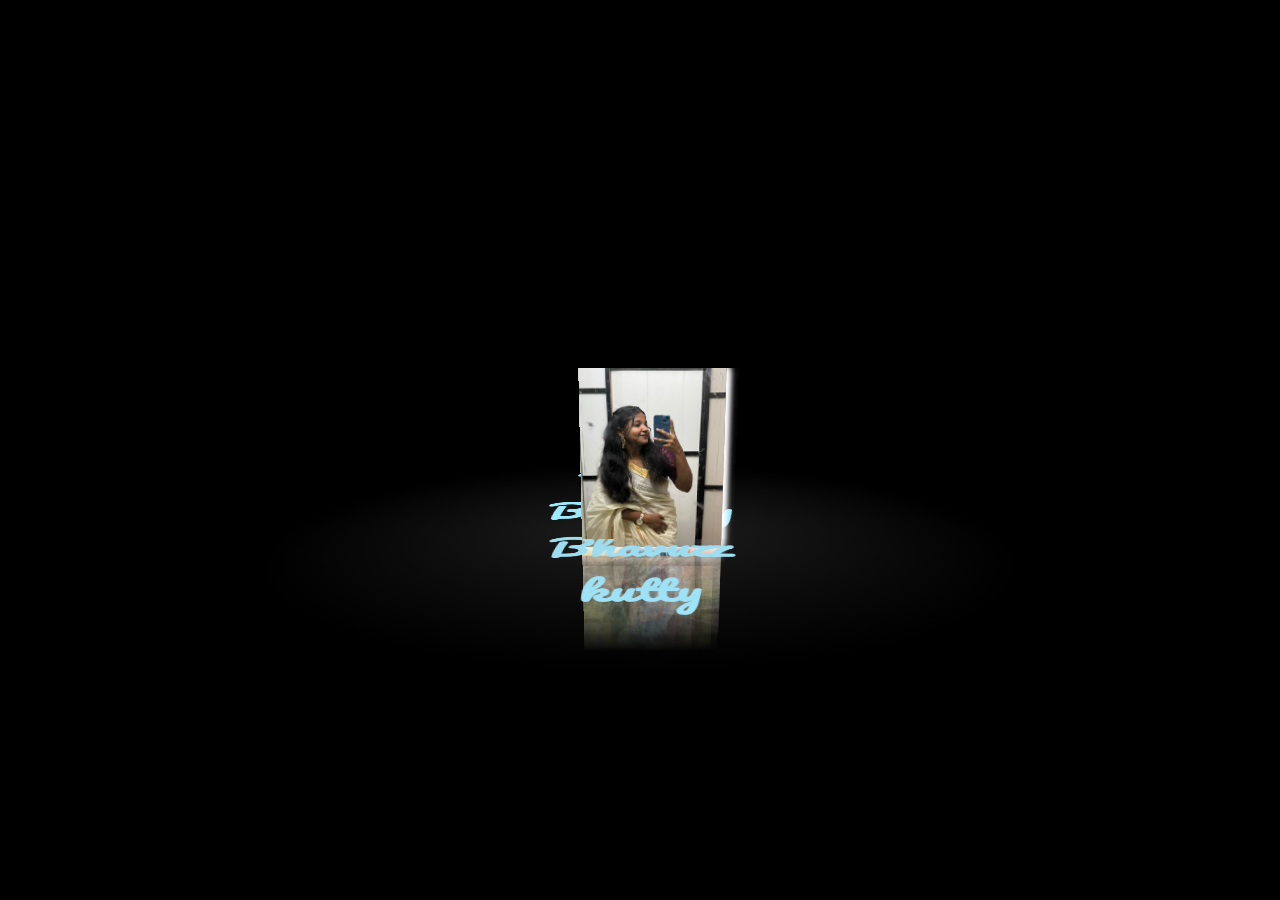
<file: love/index.html>
<!DOCTYPE html>
<html lang="vi">
<head>
    <meta charset="UTF-8">
    <meta http-equiv="X-UA-Compatible" content="IE=edge">
    <meta name="viewport" content="width=device-width, initial-scale=1.0">
    <title>Unnakaga Mu</title>
    <link rel="shortcut icon" href="./icon.png" type="image/x-icon">
    <link rel="stylesheet" href="main.css">
    <link rel="preconnect" href="https://fonts.googleapis.com">
    <link rel="preconnect" href="https://fonts.gstatic.com" crossorigin>
    <link href="https://fonts.googleapis.com/css2?family=Dancing+Script&display=swap" rel="stylesheet">
</head>
<body>
    <div id="drag-container">
        <div id="spin-container">
            <img src="./images/IMG_20251008_173435.jpg" alt="">
            <img src="./images/IMG_20251008_173356.jpg" alt="">
            <img src="./images/IMG_20251008_173253_911.jpg" alt="">
            <img src="./images/IMG_20251008_173004_291.jpg" alt="">
            <img src="./images/IMG_20251008_172639_817.jpg" alt="">
            <img src="./images/IMG_20251008_172634_817.jpg" alt="">
            <img src="./images/IMG_20251008_172511_993.jpg" alt="">
            <img src="./images/IMG_20251008_171646_425.jpg" alt="">
            <img src="./images/IMG_20251008_171636_594.jpg" alt="">
            <img src="./images/IMG_20251008_171612_029.jpg" alt="">
            <p>Happy Birthday Bhavuzz kutty</p>
        </div>
        <div id="ground"></div>
    </div>
    
    <div id="music-container"></div>
    <!-- <div id="canva">
        <canvas id="canvas"></canvas>
    </div> -->

    <!-- Audio tự động phát -->
    <audio id="myAudio" autoplay playsinline>
        <source src="music/introsong.mp3" type="audio/mpeg">
        <source src="music/setlove.ogg" type="audio/ogg">
    </audio>

    <script src="main.js"></script>

    <script>
        window.onload = function() {
            var audio = document.getElementById("myAudio");
            audio.muted = false;
            audio.play().catch(function(e) {
                console.log('Audio playback failed:', e);
            });

            // Hiệu ứng pháo hoa và trái tim
            const canvas = document.getElementById("canvas");
            const ctx = canvas.getContext("2d");
            canvas.width = window.innerWidth;
            canvas.height = window.innerHeight;

            function random(min, max) {
                return Math.random() * (max - min) + min;
            }

            function Firework(x, y) {
                this.x = x;
                this.y = y;
                this.radius = random(2, 4);
                this.color = `hsl(${random(0, 360)}, 100%, 50%)`;
                this.vx = random(-3, 3);
                this.vy = random(-3, 3);
                this.life = 100;
            }

            Firework.prototype.draw = function () {
                ctx.beginPath();
                ctx.arc(this.x, this.y, this.radius, 0, Math.PI * 2);
                ctx.fillStyle = this.color;
                ctx.fill();
            };

            Firework.prototype.update = function () {
                this.x += this.vx;
                this.y += this.vy;
                this.life--;
            };

            function Heart(x, y) {
                this.x = x;
                this.y = y;
                this.size = random(20, 40);
                this.color = 'red';
                this.vy = random(-2, -1);
                this.opacity = 1;
            }

            Heart.prototype.draw = function () {
                ctx.beginPath();
                ctx.moveTo(this.x, this.y);
                ctx.bezierCurveTo(this.x - this.size / 2, this.y - this.size / 2, this.x - this.size, this.y + this.size / 3, this.x, this.y + this.size);
                ctx.bezierCurveTo(this.x + this.size, this.y + this.size / 3, this.x + this.size / 2, this.y - this.size / 2, this.x, this.y);
                ctx.fillStyle = this.color;
                ctx.globalAlpha = this.opacity;
                ctx.fill();
                ctx.globalAlpha = 1;
            };

            Heart.prototype.update = function () {
                this.y += this.vy;
                this.opacity -= 0.01;
            };

            let fireworks = [];
            let hearts = [];

            function animate() {
                ctx.clearRect(0, 0, canvas.width, canvas.height);
                if (Math.random() < 0.1) {
                    fireworks.push(new Firework(random(0, canvas.width), random(0, canvas.height)));
                }
                if (Math.random() < 0.05) {
                    hearts.push(new Heart(random(0, canvas.width), canvas.height));
                }

                fireworks.forEach((firework, index) => {
                    firework.draw();
                    firework.update();
                    if (firework.life <= 0) {
                        fireworks.splice(index, 1);
                    }
                });

                hearts.forEach((heart, index) => {
                    heart.draw();
                    heart.update();
                    if (heart.opacity <= 0) {
                        hearts.splice(index, 1);
                    }
                });

                requestAnimationFrame(animate);
            }
            animate();
        };
    </script>
</body>
</html>
</file>
<file: love/main.css>
@import url('https://fonts.googleapis.com/css2?family=Amita:wght@400;700&family=Archivo:ital,wght@0,100..900;1,100..900&family=Bilbo+Swash+Caps&family=Inter:opsz,wght@14..32,500&family=Noto+Serif:ital,wght@0,100..900;1,100..900&family=Pacifico&family=Poppins:ital,wght@0,100;0,200;0,300;0,400;0,500;0,600;0,700;0,800;0,900;1,100;1,200;1,300;1,400;1,500;1,600;1,700;1,800;1,900&family=Tiro+Devanagari+Marathi:ital@0;1&display=swap');

* {
    margin: 0;
    padding: 0;
  }
  
  html,
  body {
    height: 100%;
    /* for touch screen */
    touch-action: none; 
  }
  
  body {
    overflow: hidden;
    display: -webkit-box;
    display: -ms-flexbox;
    display: flex;
    font-family: "Pacifico", sans-serif;
    background: #000000;
    -webkit-perspective: 1000px;
            perspective: 1000px;
    -webkit-transform-style: preserve-3d;
            transform-style: preserve-3d;
  }
  
  #drag-container, #spin-container {
    position: relative;
    display: -webkit-box;
    display: -ms-flexbox;
    display: flex;
    margin: auto;
    -webkit-transform-style: preserve-3d;
            transform-style: preserve-3d;
    -webkit-transform: rotateX(-10deg);
            transform: rotateX(-10deg);
            z-index: 100;
  }
  
  #drag-container img, #drag-container video {
    -webkit-transform-style: preserve-3d;
            transform-style: preserve-3d;
    position: absolute;
    left: 0;
    top: 0;
    max-width: 120%;
    max-height: 120%; 
    line-height: 200px;
    font-size: 50px;
    text-align: center;
    -webkit-box-shadow: 0 0 8px #fff;
            box-shadow: 0 0 8px #fff;
    -webkit-box-reflect: below 10px linear-gradient(transparent, transparent, #0005);
  }
  
  #drag-container img:hover, #drag-container video:hover {
    -webkit-box-shadow: 0 0 15px #fffd;
            box-shadow: 0 0 15px #fffd;
    -webkit-box-reflect: below 10px linear-gradient(transparent, transparent, #0007);
  }
  
  #drag-container p {
    
    position: absolute;
    top: 100%;
    left: 50%;
    -webkit-transform: translate(-50%,-50%) rotateX(90deg);
            transform: translate(-50%,-50%) rotateX(90deg);
    color: rgb(159, 233, 255);
    animation: fadein ease 15s;
  }

  @keyframes fadein {
      from {
          opacity:0;
          
      }
      to {
          opacity: 1;
          
      }
  }
  
  #ground {
    width: 900px;
    height: 900px;
    position: absolute;
    top: 100%;
    left: 50%;
    -webkit-transform: translate(-50%,-50%) rotateX(90deg);
            transform: translate(-50%,-50%) rotateX(90deg);
    background: -webkit-radial-gradient(center center, farthest-side , #9993, transparent);
  }
  
  #music-container {
    position: absolute;
    top: 0;
    left: 0;
    display: none;
  }
  
  @-webkit-keyframes spin {
    from{
      -webkit-transform: rotateY(0deg);
              transform: rotateY(0deg);
    } to{
      -webkit-transform: rotateY(360deg);
              transform: rotateY(360deg);
    }
  }
  
  @keyframes spin {
    from{
      -webkit-transform: rotateY(0deg);
              transform: rotateY(0deg);
    } to{
      -webkit-transform: rotateY(360deg);
              transform: rotateY(360deg);
    }
  }
  @-webkit-keyframes spinRevert {
    from{
      -webkit-transform: rotateY(360deg);
              transform: rotateY(360deg);
    } to{
      -webkit-transform: rotateY(0deg);
              transform: rotateY(0deg);
    }
  }
  @keyframes spinRevert {
    from{
      -webkit-transform: rotateY(360deg);
              transform: rotateY(360deg);
    } to{
      -webkit-transform: rotateY(0deg);
              transform: rotateY(0deg);
    }
  }

  #canvas {
    background-color:transparent;   
    color: transparent; 
    margin: 0;
    overflow: hidden;
    background-repeat: no-repeat;
    width: 100vw;
  }


#canva {
    position: absolute;
    top: 0px;
    right: 0px;
    overflow: hidden;
}

p {
    font-weight: 600;
    font-size: 4vw;
    text-align: center;
    
}

@media screen and (max-width: 658px)    {
  p {
    font-weight: 600;
    font-size: 12vw;
    text-align: center;
}
}
</file>
<file: HAPPY-BIRTHDAY-V5/love/main.css>
@import url('https://fonts.googleapis.com/css2?family=Amita:wght@400;700&family=Archivo:ital,wght@0,100..900;1,100..900&family=Bilbo+Swash+Caps&family=Inter:opsz,wght@14..32,500&family=Noto+Serif:ital,wght@0,100..900;1,100..900&family=Pacifico&family=Poppins:ital,wght@0,100;0,200;0,300;0,400;0,500;0,600;0,700;0,800;0,900;1,100;1,200;1,300;1,400;1,500;1,600;1,700;1,800;1,900&family=Tiro+Devanagari+Marathi:ital@0;1&display=swap');

* {
    margin: 0;
    padding: 0;
  }
  
  html,
  body {
    height: 100%;
    /* for touch screen */
    touch-action: none; 
  }
  
  body {
    overflow: hidden;
    display: -webkit-box;
    display: -ms-flexbox;
    display: flex;
    font-family: "Pacifico", sans-serif;
    background: #000000;
    -webkit-perspective: 1000px;
            perspective: 1000px;
    -webkit-transform-style: preserve-3d;
            transform-style: preserve-3d;
  }
  
  #drag-container, #spin-container {
    position: relative;
    display: -webkit-box;
    display: -ms-flexbox;
    display: flex;
    margin: auto;
    -webkit-transform-style: preserve-3d;
            transform-style: preserve-3d;
    -webkit-transform: rotateX(-10deg);
            transform: rotateX(-10deg);
            z-index: 100;
  }
  
  #drag-container img, #drag-container video {
    -webkit-transform-style: preserve-3d;
            transform-style: preserve-3d;
    position: absolute;
    left: 0;
    top: 0;
    max-width: 120%;
    max-height: 120%; 
    line-height: 200px;
    font-size: 50px;
    text-align: center;
    -webkit-box-shadow: 0 0 8px #fff;
            box-shadow: 0 0 8px #fff;
    -webkit-box-reflect: below 10px linear-gradient(transparent, transparent, #0005);
  }
  
  #drag-container img:hover, #drag-container video:hover {
    -webkit-box-shadow: 0 0 15px #fffd;
            box-shadow: 0 0 15px #fffd;
    -webkit-box-reflect: below 10px linear-gradient(transparent, transparent, #0007);
  }
  
  #drag-container p {
    
    position: absolute;
    top: 100%;
    left: 50%;
    -webkit-transform: translate(-50%,-50%) rotateX(90deg);
            transform: translate(-50%,-50%) rotateX(90deg);
    color: rgb(159, 233, 255);
    animation: fadein ease 15s;
  }

  @keyframes fadein {
      from {
          opacity:0;
          
      }
      to {
          opacity: 1;
          
      }
  }
  
  #ground {
    width: 900px;
    height: 900px;
    position: absolute;
    top: 100%;
    left: 50%;
    -webkit-transform: translate(-50%,-50%) rotateX(90deg);
            transform: translate(-50%,-50%) rotateX(90deg);
    background: -webkit-radial-gradient(center center, farthest-side , #9993, transparent);
  }
  
  #music-container {
    position: absolute;
    top: 0;
    left: 0;
    display: none;
  }
  
  @-webkit-keyframes spin {
    from{
      -webkit-transform: rotateY(0deg);
              transform: rotateY(0deg);
    } to{
      -webkit-transform: rotateY(360deg);
              transform: rotateY(360deg);
    }
  }
  
  @keyframes spin {
    from{
      -webkit-transform: rotateY(0deg);
              transform: rotateY(0deg);
    } to{
      -webkit-transform: rotateY(360deg);
              transform: rotateY(360deg);
    }
  }
  @-webkit-keyframes spinRevert {
    from{
      -webkit-transform: rotateY(360deg);
              transform: rotateY(360deg);
    } to{
      -webkit-transform: rotateY(0deg);
              transform: rotateY(0deg);
    }
  }
  @keyframes spinRevert {
    from{
      -webkit-transform: rotateY(360deg);
              transform: rotateY(360deg);
    } to{
      -webkit-transform: rotateY(0deg);
              transform: rotateY(0deg);
    }
  }

  #canvas {
    background-color:transparent;   
    color: transparent; 
    margin: 0;
    overflow: hidden;
    background-repeat: no-repeat;
    width: 100vw;
  }


#canva {
    position: absolute;
    top: 0px;
    right: 0px;
    overflow: hidden;
}

p {
    font-weight: 600;
    font-size: 4vw;
    text-align: center;
    
}

@media screen and (max-width: 658px)    {
  p {
    font-weight: 600;
    font-size: 12vw;
    text-align: center;
}
}
</file>
